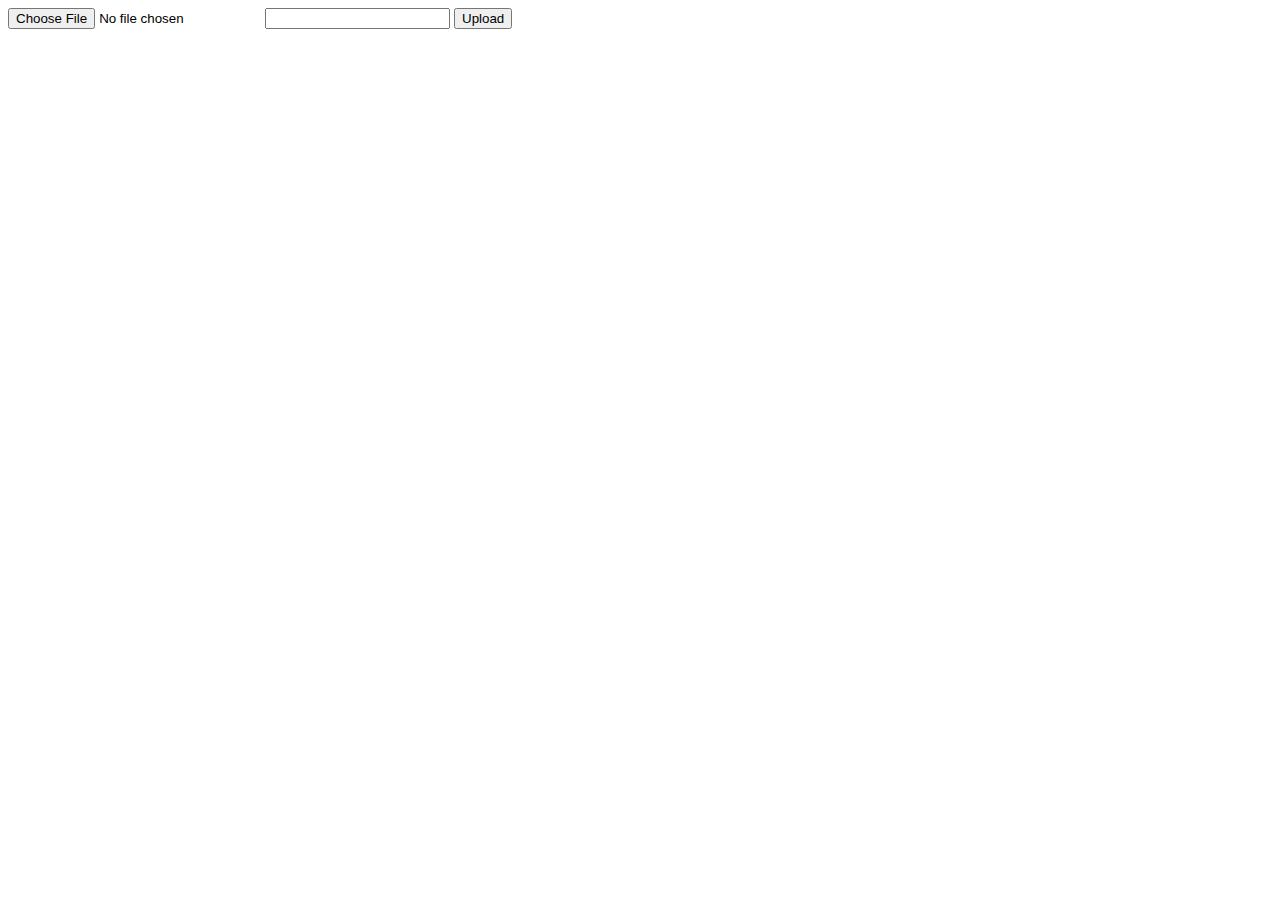
<file: templates/upload.html>
<html>  
<head>  
    <title>Upload the file or Type some text</title>  
</head>  
<body>  
    <form action = "/display" method = "post" enctype="multipart/form-data">  
        <input id="uploadFile" type="file" name="file" />  
        <input id ="inputText" type="text" name="userInput"/>
        <input type = "submit" value="Upload">  
    </form>
</body>  
</html>
</file>
